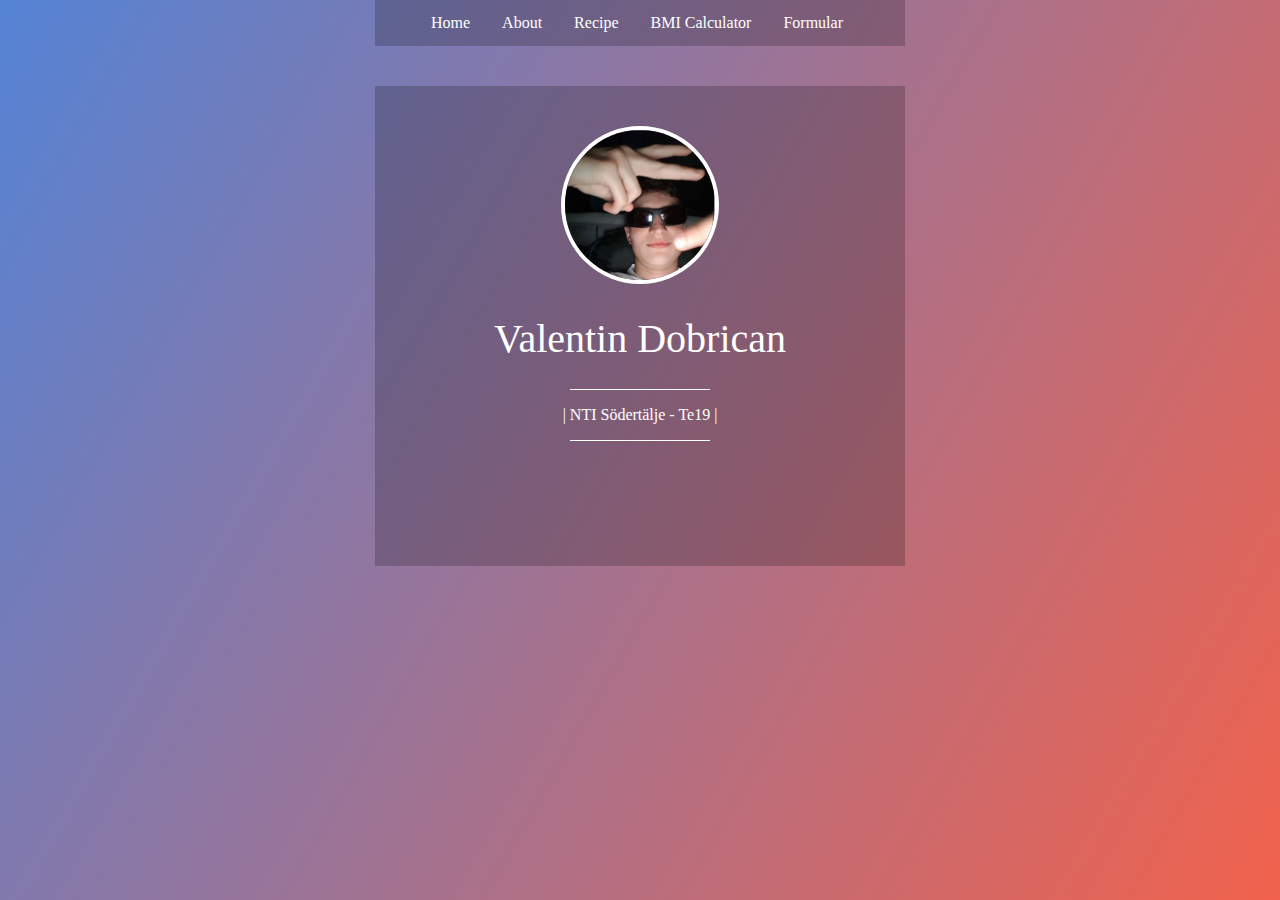
<file: index.html>
<!DOCTYPE html>
<html lang="sv">
<head>
    <meta charset="UTF-8">
    <meta name="viewport" content="width=device-width, initial-scale=1.0">
    <meta http-equiv="X-UA-Compatible" content="ie=edge">
    <title>Valentin - Index</title>
    <link rel="stylesheet" type="text/css" href="index.css">
</head>
<body>
    <div class="navbar">
        <a href="index.html">Home</a>
        <a href="om-mig.html">About</a>
        <a href="recept.html">Recipe</a>
        <a href="testtest.html">BMI Calculator</a>
        <a href="formulär.html">Formular</a>
    </div>
<div class="prof-box">
    <img src="profilbild.jpg" alt="Bild på mig" class="prof-pic">
    <h1>Valentin Dobrican</h1>
    <div class="line-break"></div>
    <p>| NTI Södertälje - Te19 |</p>
    <div class="line-break"></div>
</div>
</body>
</html>
</file>
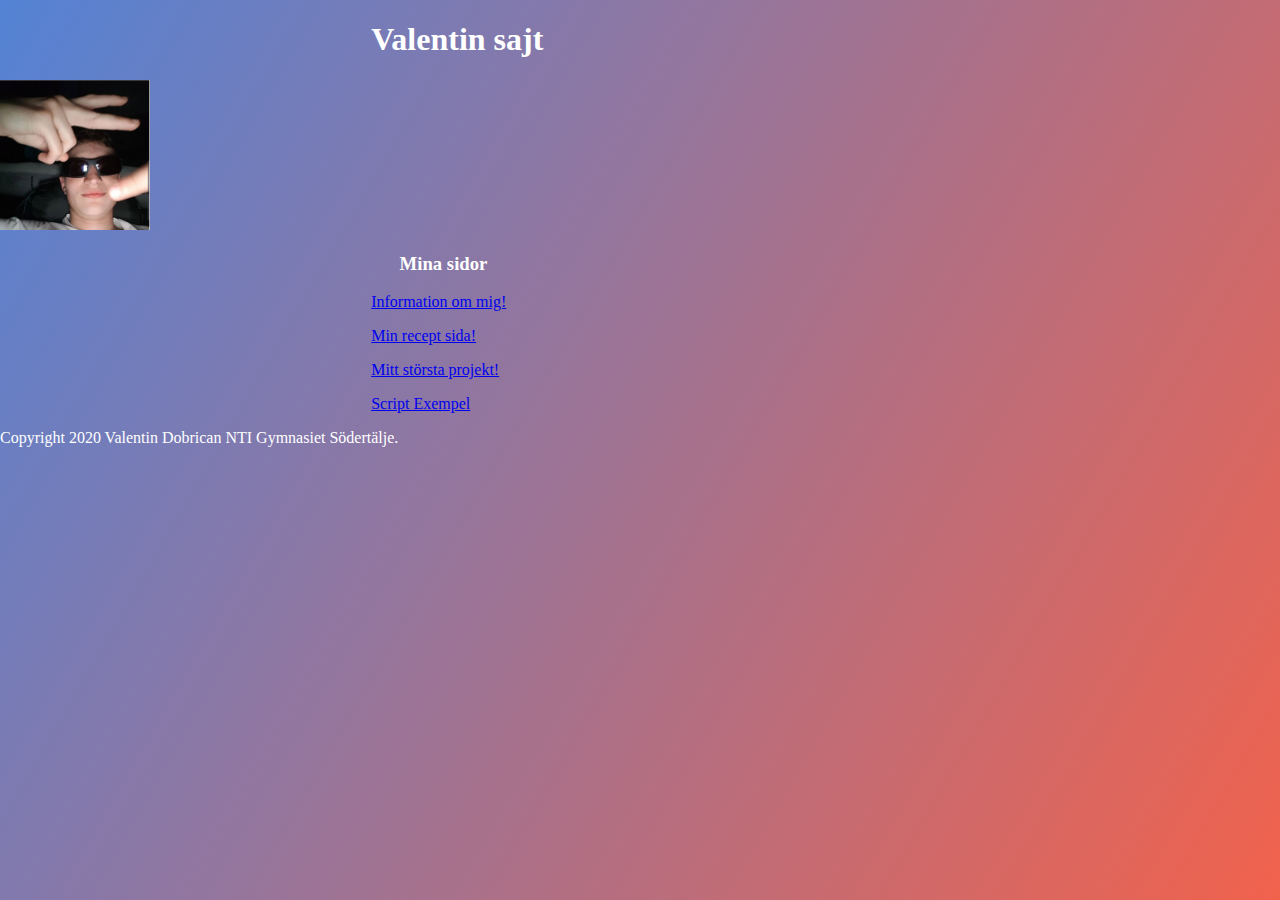
<file: fail.html>
<!DOCTYPE html>
<html lang="sv">
<head>
    <meta charset="UTF-8">
    <meta name="viewport" content="width=device-width, initial-scale=1.0">
    <title>Valentin sajt</title>
    <link rel="stylesheet" href="om-mig.css">
</head>
<body>
    <header>
        <h1>Valentin sajt</h1>
    </header>
    <nav>
        <img src= "profilbild.jpg" alt="Bild på mig" style="width:150px;height:150px;">
    </nav>
    <menu class="col-3">
        <h3>Mina sidor</h3>
    </menu>
    
    <main class="row">
        <main class="col-9">
            <p>
                <a href="om-mig.html" target="_blank"> Information om mig! </a>
            </p>
            <p>
                <a href="recept.html" target="_blank"> Min recept sida!</a>
            </p>
            <p>    
                <a href="testtest.html" target="_blank"> Mitt största projekt!</a>
            </p>
            <p>
                <a href="javascript-exempel.html" target="_blank"> Script Exempel</a>
            </p>
        </main>
    </main>
    <footer>
        Copyright 2020 Valentin Dobrican NTI Gymnasiet Södertälje.
    </footer>
    
</body>
</html>
</file>
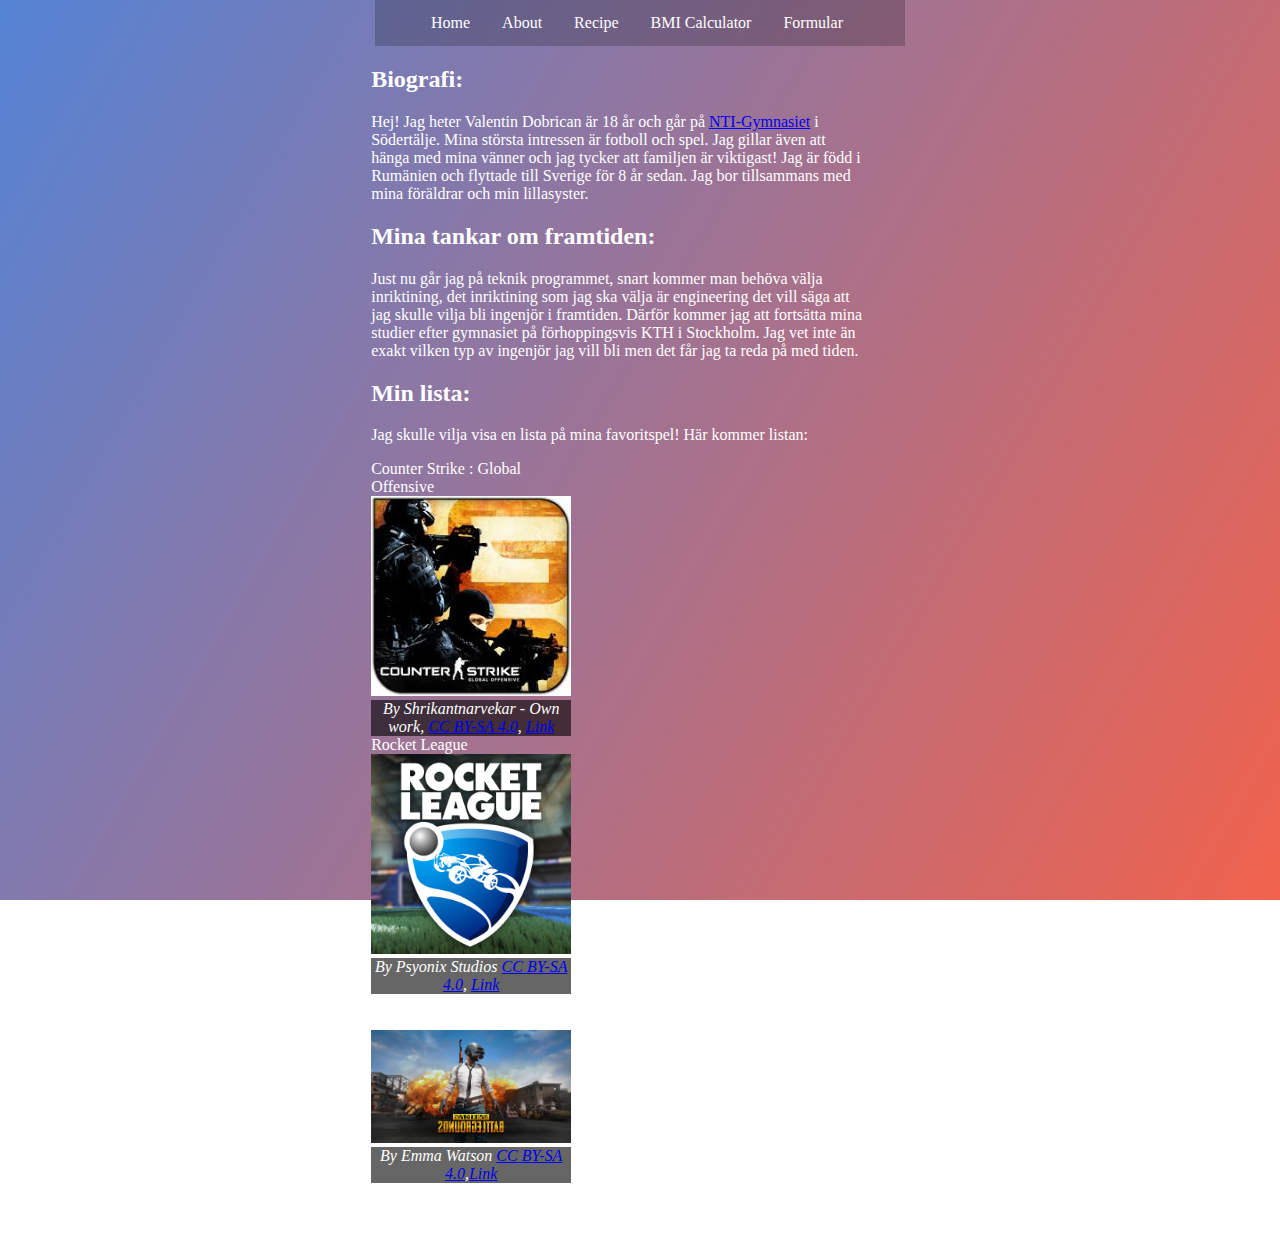
<file: om-mig.html>
<!DOCTYPE html>
<html lang="sv">
<head>
    <meta charset="utf-8">
    <meta name="viewport" content="width=device-width, initial-scale=1.0">
    <title>Om mig Valentin Dobrican </title>
    <link rel="stylesheet" href="om-mig.css">
</head>
<body>
  <div class="navbar">
    <a href="index.html">Home</a>
    <a href="om-mig.html">About</a>
    <a href="recept.html">Recipe</a>
    <a href="testtest.html">BMI Calculator</a>
    <a href="formulär.html">Formular</a>
  </div>

  <h2> Biografi: </h2>

  <p>
    Hej! Jag heter Valentin Dobrican är 18 år och går på <a href="https://www.ntigymnasiet.se/sodertalje/" target="_blank">NTI-Gymnasiet</a> i Södertälje. 
    Mina största intressen är fotboll och spel. Jag gillar även att hänga med mina vänner och jag tycker att familjen är viktigast! 
    Jag är född i Rumänien och flyttade till Sverige för 8 år sedan. 
    Jag bor tillsammans med mina föräldrar och min lillasyster. 
  </p>
  <h2> Mina tankar om framtiden: </h2>
  <p> 
    Just nu går jag på teknik programmet, snart kommer man behöva välja inriktining, det inriktining som jag ska välja är engineering det vill säga att jag skulle vilja bli ingenjör i framtiden. 
    Därför kommer jag att fortsätta mina studier efter gymnasiet på förhoppingsvis KTH i Stockholm. 
    Jag vet inte än exakt vilken typ av ingenjör jag vill bli men det får jag ta reda på med tiden.
  </p>
  <h2>Min lista:</h2>
  <p>
    Jag skulle vilja visa en lista på mina favoritspel! 
    Här kommer listan:
  </p>
      <figure>
          Counter Strike : Global Offensive
            <img src="Counter-Strike_Global_Offensive_icon.jpg" alt=" Bild på Counter Strike: Global Offensive ikonen" >
            <figcaption>By Shrikantnarvekar - Own work, <a href="https://creativecommons.org/licenses/by-sa/4.0/" title="Creative Commons Attribution-ShareAlike 4.0">CC BY-SA 4.0</a>, <a href="https://en.wikipedia.org/w/index.php?curid=52051081" target="_blank">Link</a></figcaption>
      </figure>
      <figure>
          Rocket League
            <img src="Rocket_League_coverart.jpg" alt="Bild på Rocket League ikonen">
            <figcaption>By Psyonix Studios <a href="https://creativecommons.org/licenses/by-sa/4.0" title="Creative Commons Attribution-Share Alike 4.0">CC BY-SA 4.0</a>, <a href="https://commons.wikimedia.org/w/index.php?curid=40905389">Link</a></figcaption>
      </figure>
      <figure>       
          PlayerUnknown's BattleGround
            <img src="pubg-game.jpeg" alt="Bild på PlayerUnknown's BattleGround ikonen">
            <figcaption>By Emma Watson <a href="https://creativecommons.org/licenses/by-sa/4.0" title="Creative Commons Attribution-Share Alike 4.0">CC BY-SA 4.0</a>,<a href="http://www.mepixels.com/photo/pubg-game-668">Link</a></figcaption>
      </figure>
  

  <div class="line-break"></div>
  <div class="col-12">
  <h2>&copy; Copyright 2021 Valentin Dobrican</h2>
  </div>
</body>
</html>
</file>
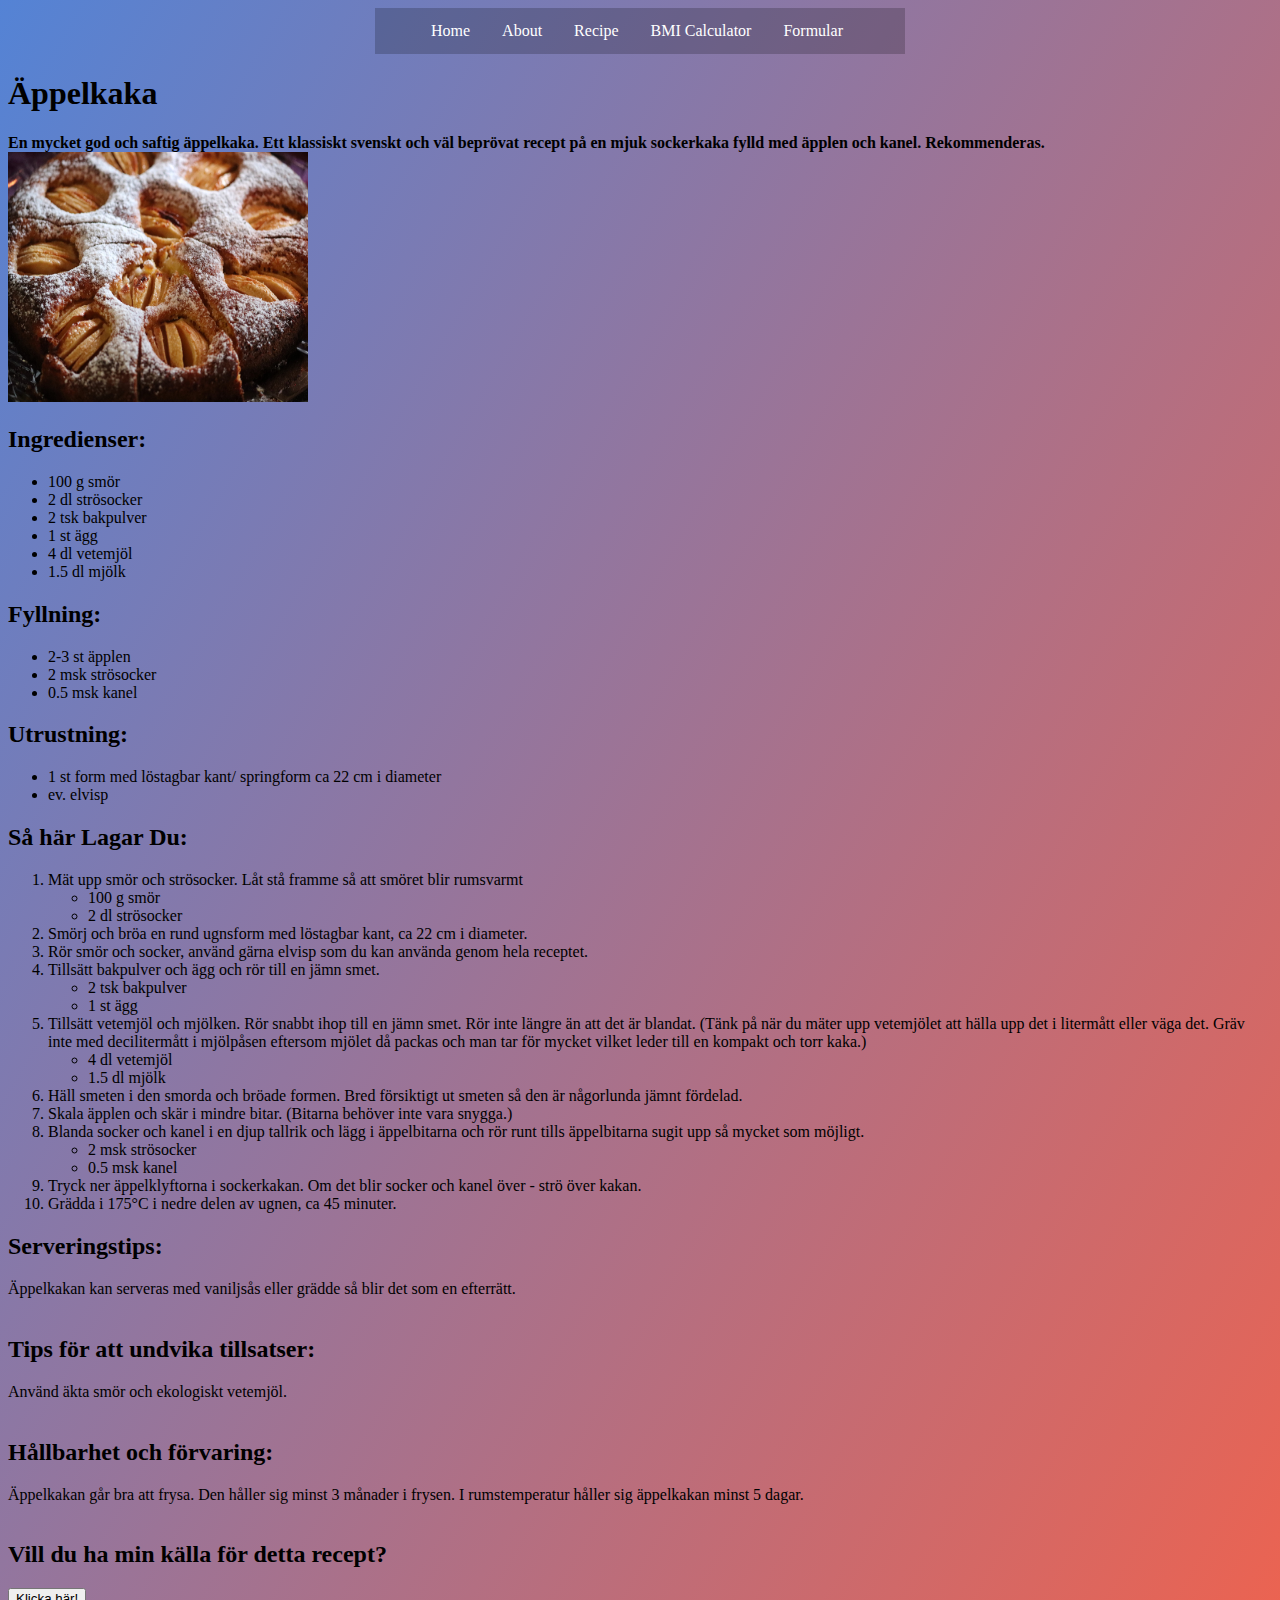
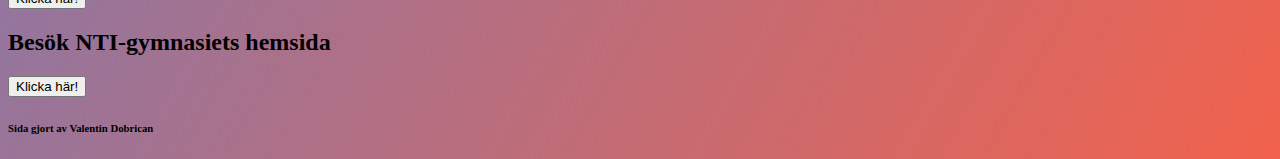
<file: recept.html>
﻿<!DOCTYPE html >
<html lang="sv">
    <head>
	<meta charset="utf-8">
	<meta name="viewport" content="width=device-width, initial- scale=1">
    <title>Äppelkaka</title>
	<link rel="stylesheet" href="recept.css">
    </head>

    <body>
		<div class="navbar">
			<a href="index.html">Home</a>
			<a href="om-mig.html">About</a>
			<a href="recept.html">Recipe</a>
			<a href="testtest.html">BMI Calculator</a>
			<a href="formulär.html">Formular</a>
		</div>
    <h1>Äppelkaka</h1>

    <strong>En mycket god och saftig äppelkaka. Ett klassiskt svenskt och väl beprövat recept på en mjuk sockerkaka fylld med äpplen och kanel. Rekommenderas.</strong><br>
	
	<img src="slip-cake-4640917_1920.jpg" alt="Bild på Äppelkakan" width="300" height="250">
	
	 <h2>Ingredienser:</h2>
    
   <ul>
        
        <li>100 g smör </li>
        <li>2 dl strösocker</li>
        <li>2 tsk bakpulver</li>
		<li>1 st ägg</li>
		<li>4 dl vetemjöl</li>
		<li>1.5 dl mjölk</li>
    </ul>    
	
	<h2>Fyllning:</h2>
	<ul>
		<li>2-3 st äpplen</li>
		<li>2 msk strösocker</li>
		<li>0.5 msk kanel</li>
	</ul>
	<h2>Utrustning:</h2>
	
	<ul>

	<li>1 st form med löstagbar kant/ springform ca 22 cm i diameter</li>
	<li>ev. elvisp</li>
    
	</ul>
	
    
	
	

    <h2>Så här Lagar Du:</h2>
    <ol>
        <li>Mät upp smör och strösocker. Låt stå framme så att smöret blir rumsvarmt
			<ul> 
				<li> 100 g smör </li>
				<li> 2 dl strösocker </li>
			</ul>
		</li>
        <li>Smörj och bröa en rund ugnsform med löstagbar kant, ca 22 cm i diameter.</li>
        <li>Rör smör och socker, använd gärna elvisp som du kan använda genom hela receptet.</li>
        <li>Tillsätt bakpulver och ägg och rör till en jämn smet.
			<ul> 
				<li> 2 tsk bakpulver </li>
				<li> 1 st ägg </li>
			</ul>
		</li>
		
		<li> Tillsätt vetemjöl och mjölken. Rör snabbt ihop till en jämn smet. Rör inte längre än att det är blandat. (Tänk på när du mäter upp vetemjölet att hälla upp det i litermått eller väga det. Gräv inte med decilitermått i mjölpåsen eftersom mjölet då packas och man tar för mycket vilket leder till en kompakt och torr kaka.)
			<ul> 
				<li> 4 dl vetemjöl </li>
				<li> 1.5 dl mjölk </li>
			</ul>
		</li>
		
		<li> Häll smeten i den smorda och bröade formen. Bred försiktigt ut smeten så den är någorlunda jämnt fördelad.</li>
		<li> Skala äpplen och skär i mindre bitar. (Bitarna behöver inte vara snygga.)</li>
		<li> Blanda socker och kanel i en djup tallrik och lägg i äppelbitarna och rör runt tills äppelbitarna sugit upp så mycket som möjligt.
			<ul> 
				<li> 2 msk strösocker </li>
				<li> 0.5 msk kanel </li>
			</ul>
		</li>
		
		<li>Tryck ner äppelklyftorna i sockerkakan. Om det blir socker och kanel över - strö över kakan. </li>
		<li> Grädda i 175°C i nedre delen av ugnen, ca 45 minuter. </li>
		</ol>
    

    
	
	<h2>Serveringstips:</h2>
	
	Äppelkakan kan serveras med vaniljsås eller grädde så blir det som en efterrätt.<br>

	<br>
	
	<h2> Tips för att undvika tillsatser: </h2>
	Använd äkta smör och ekologiskt vetemjöl. <br>
	<br> 
	
	<h2> Hållbarhet och förvaring: </h2>
	Äppelkakan går bra att frysa. Den håller sig minst 3 månader i frysen. I rumstemperatur håller sig äppelkakan minst 5 dagar. <br>
	<br> 

    <h2>Vill du ha min källa för detta recept?</h2>

    <form action="https://www.recepten.se/recept/aeppelkaka.html" target="_blank">

        <input type="submit" value="Klicka här!">

    </form>
	
		
		
		<h2>Besök NTI-gymnasiets hemsida</h2>

    <form action="https://www.ntigymnasiet.se/sodertalje/" target="_blank">
	
	<input type="submit" value="Klicka här!">
	
	</form>
	
	
    <h6>Sida gjort av Valentin Dobrican</h6>
	
	
</body>
</file>
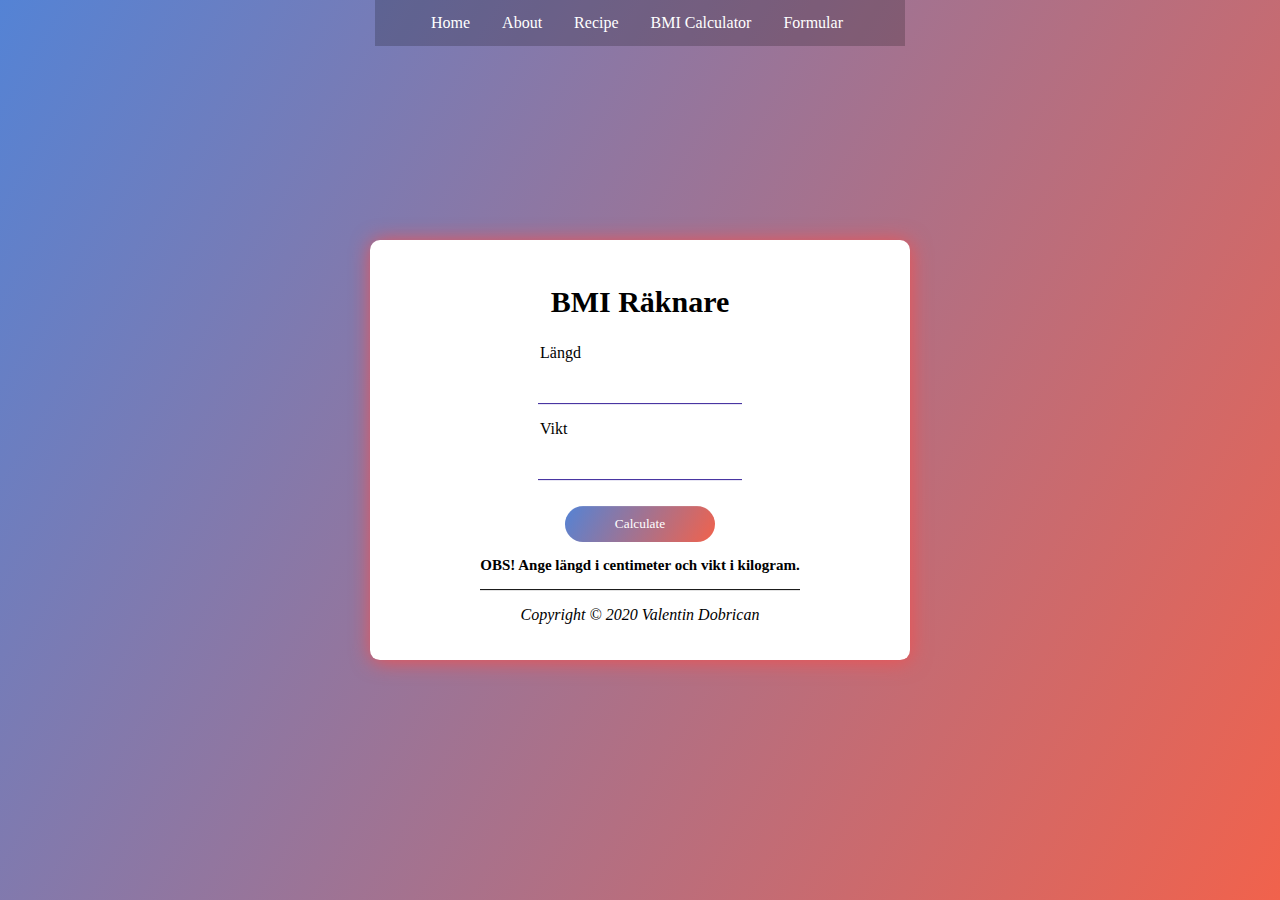
<file: testtest.html>
﻿<!DOCTYPE html>
<html lang="en" dir="ltr">
	<head>
		<meta charset="utf-8">
		<meta name="viewport" content="width=device-width, initial-scale=1.0">
		<title>Räkna ut din BMI!</title>
		<link rel="stylesheet" href="testtest.css">

		<script>
			function BMI() {
				var h=document.getElementById('h').value;
				var v=document.getElementById('v').value;
				var bmi=v/(h/100*h/100);
				var bmio=(bmi.toFixed(1));

				
				if	(bmio<18.5)
				{
				document.getElementById("result").innerHTML=("Din BMI är " + bmio);
				document.getElementById("info").innerHTML=("Undervikt! Om ditt BMI är lägre än 18,5 betyder det att du är underviktig och kommer att må bra efter att ha gått upp i vikt. Om du känner att du behöver hjälp eller support, kontakta din vårdgivare eller licensierade dietist omedelbart. Bra tips för att gå upp i vikt finns i 1177 Vårdguidens allmänna hälsoråd. Läs till exempel hur man äter hälsosamt.")
				}
				else if(18.5<=bmio && bmio<=25)
				{
				document.getElementById("result").innerHTML=("Din BMI är " + bmio);
				document.getElementById("info").innerHTML=("Normalvikt! Enligt BMI-skalan är din vikt mycket hälsosam och det är bäst att behålla denna vikt. Ha god fysisk aktivitet genom träning och daglig träning, och det räcker att kombinera med hälsosam mat.")
				}
				else if(25<bmio && bmio <= 30)
				{
				document.getElementById("result").innerHTML=("Din BMI är " + bmio);
				document.getElementById("info").innerHTML=("Övervikt! Ditt BMI stiger och når så småningom en övervikt. Om ditt BMI är mellan 25 och 27, finns det en måttlig viktrelaterad negativ hälsorisk. Nu måste vi komma ihåg att BMI bara är ett tal och inte kan beskriva hela verkligheten. Om du är aktiv och äter hälsosamt är risken för sjukdom betydligt lägre än risken för att du inte tränar. Från och med BMI 27 finns det en ökad risk för typ 2-diabetes, högt fett och högt blodtryck.")
				}
				else {
					document.getElementById("result").innerHTML=("Din BMI är " + bmio);
					document.getElementById("info").innerHTML=("Fetma! Ditt BMI är mer än 30, vilket ökar risken för högt blodtryck, dyslipidemi, hjärt-kärlsjukdom och typ 2-diabetes, men BMI ökar när risken ökar. Träning i form av träning och daglig träning är mycket viktigt för att minska risken för följder. Ärftlighet spelar en roll i början av fetma och fetma-relaterade sjukdomar.")
				}
			}
		</script>
	</head>
	
	
	<body>
		<div class="navbar">
			<a href="index.html">Home</a>
			<a href="om-mig.html">About</a>
			<a href="recept.html">Recipe</a>
			<a href="testtest.html">BMI Calculator</a>
			<a href="formulär.html">Formular</a>
		</div>

		<footer>
			<h2>BMI Räknare</h2>
			<p class="text">Längd</p>
			<input type="text" id="h">
			<p class="text">Vikt</p>
			<input type="text" id="v">
			<p id="result"></p>
			<button id="btn" onClick="BMI()">Calculate</button>
			<p id="info">OBS! Ange längd i centimeter och vikt i kilogram.</p>
			<div class="line-break"></div>
			<p> 
				<em>Copyright &copy; 2020 Valentin Dobrican </em> 
			  </p> 
		</footer>
	</body>
</html>
</file>
<file: index.css>
body {
    margin: 0;
	padding: 0;
    background: linear-gradient(120deg,#5483D5 , #F1624C ) no-repeat center center fixed;
    color:White;
}
.prof-box {
    width: 450px;
    height: 400px;
    background-color: rgba(0,0,0,0.2);
    padding: 40px;
    color: white;
    margin: 0 auto;
    margin-top: 40px;
    text-align: center;
    }
    
.prof-pic {
    border-radius: 50%;
    height: 150px;
    width: 150px;
    border-style: solid;
    border-color:white;
    border-width: 4px;
}
    
h1 {
    font-weight: 100;
    letter-spacing: 6;
    font-size: 40px;
}
    
p {
    font-weight: 100;
    letter-spacing: 1;
}
    
.line-break {
    width: 140px;
    margin: 0 auto;
    border-top: 1px solid white;
}
.navbar {
    overflow: hidden;
    background-color:rgba(0,0,0,0.2);
    width: 450px;
    margin: 0 auto;
    padding:0 40px;
    
  }
  
.navbar a {
    float: left;
    font-size: 16px;
    color: white;
    text-align: center;
    padding: 14px 16px;
    text-decoration: none;
  }
  
.subnav {
    float: left;
    overflow: hidden;
  }
  
.subnav .subnavbtn {
    font-size: 16px;  
    border: none;
    outline: none;
    color: white;
    padding: 14px 16px;
    background-color: inherit;
    font-family: inherit;
    margin: 0;
  }
  
.navbar a:hover, .subnav:hover .subnavbtn {
    background-color:rgba(0,0,0,0.2);
}
  
.subnav-content {
    display: none;
    position: absolute;
    left: 29%;
    background-color:black ;
    width: 450px;
    z-index: 1;
    margin: 0 auto;
    padding: 0 40px;
}
  
.subnav-content a {
    float: left;
    color: white;
    text-decoration: none;
}
  
.subnav-content a:hover {
    background-color: #eee;
    color: black;
}
  
.subnav:hover .subnav-content {
    display: block;
}
</file>
<file: om-mig.css>
body {
    background: linear-gradient(120deg,#5483D5 , #F1624C ) no-repeat center center fixed;
    color:White;
    padding:0;
    margin: 0;
}
h1,h2,h3,p,em,li {
    color:White;
    max-width: 13cm;
    padding-left: 29%;
}
figure{
    margin: 0;
    width:200px;
    padding-left: 29%;
}
figcaption{
    background-color: rgba(0,0,0,0.6);
    color: white;
    font-style: italic;
    padding: 0px;
    text-align: center;
    width: 200px;
    max-width: 13cm;
}
img{
    width: 100%;
}
.navbar {
    overflow: hidden;
    background-color:rgba(0,0,0,0.2);
    width: 450px;
    margin: 0 auto;
    padding: 0 40px;
}
  
.navbar a {
    float: left;
    font-size: 16px;
    color: white;
    text-align: center;
    padding: 14px 16px;
    text-decoration: none;
  }
  
.subnav {
    float: left;
    overflow: hidden;
  }
  
.subnav .subnavbtn {
    font-size: 16px;  
    border: none;
    outline: none;
    color: white;
    padding: 14px 16px;
    background-color: inherit;
    font-family: inherit;
    margin: 0;
  }
  
.navbar a:hover, .subnav:hover .subnavbtn {
    background-color:rgba(0,0,0,0.2);
}
  
.subnav-content {
    display: none;
    position: absolute;
    left: 29%;
    background-color:black ;
    width: 450px;
    z-index: 1;
    margin: 0 auto;
    padding: 0 40px;
}
  
.subnav-content a {
    float: left;
    color: white;
    text-decoration: none;
}
  
.subnav-content a:hover {
    background-color: #eee;
    color: black;
}
  
.subnav:hover .subnav-content {
    display: block;
}
.line-break {
    width: 100%;
    margin: 0;
    border-top: 1px solid white;
}
</file>
<file: recept.css>
body {
	background-image: linear-gradient(120deg,#5483D5 , #F1624C );
}
.navbar {
    overflow: hidden;
    background-color:rgba(0,0,0,0.2);
    width: 450px;
    margin: 0 auto;
    padding:0 40px;    
}
.navbar a {
    float: left;
    font-size: 16px;
    color: white;
    text-align: center;
    padding: 14px 16px;
    text-decoration: none;
 }
  
.subnav {
    float: left;
    overflow: hidden;
  }
  
.subnav .subnavbtn {
    font-size: 16px;  
    border: none;
    outline: none;
    color: white;
    padding: 14px 16px;
    background-color: inherit;
    font-family: inherit;
    margin: 0;
  }
  
.navbar a:hover, .subnav:hover .subnavbtn {
    background-color:rgba(0,0,0,0.2);
}
  
.subnav-content {
    display: none;
    position: absolute;
    left: 29%;
    background-color:black ;
    width: 450px;
    z-index: 1;
    margin: 0 auto;
    padding: 0 40px;
}
  
.subnav-content a {
    float: left;
    color: white;
    text-decoration: none;
}
  
.subnav-content a:hover {
    background-color: #eee;
    color: black;
}
  
.subnav:hover .subnav-content {
    display: block;
}
</file>
<file: testtest.css>
body {
    margin: 0;
	padding: 0;
	text-align: center;
	background-image: linear-gradient(120deg,#5483D5 , #F1624C );
	min-height: 100vh;
}
footer {
    width: 500px;
	position: absolute;
	top: 50%;
	left: 50%;
	background-color: #fff;
	transform: translate(-50%, -50%);
	padding: 20px;
	border-radius: 10px;
	box-shadow: 1px 1px 20px #ee5253;
}
h2{
    font-size: 30px;
    font-weight: 600;
    font-family: "Times New Roman", Times, serif;
}
.text{
    text-align: left;
    margin-left: 150px;
    font-family: "Times New Roman", Times, serif;
}
#v, #h{
    color: #222f3e;
    text-align: left;
    font-size: 20px;
    font-weight: 200;
    outline: none;
    border: none;
    background: none;
    border-bottom: 1px solid #341f97;
    width: 200px;
}
#v:focus, #h:focus{
    border-bottom: 2px solid #341f97;
    width: 300px;
    transition: 0.5s;
}
#result{
    color: #341f97;
    }
#btn{
    font-family: inherit;
    margin-top: 10px;
    border: none;
    color: #fff;
    background-image: linear-gradient(120deg,#5483D5 , #F1624C);
    width: 150px;
    padding: 10px;
    border-radius: 30px;
    outline: none;
    cursor: pointer;
    }
#btn:hover{
    box-shadow: 1px 1px 10px #341f97;
}
#info{
    font-size: 15px;
    font-family: "Times New Roman", Times, serif;
    font-weight: bold;
}
.navbar {
    overflow: hidden;
    background-color:rgba(0,0,0,0.2);
    width: 450px;
    margin: 0 auto;
    padding: 0 40px;
    
}  
.navbar a {
    float: left;
    font-size: 16px;
    color: white;
    text-align: center;
    padding: 14px 16px;
    text-decoration: none;
} 
.subnav {
    float: left;
    overflow: hidden;
} 
.subnav .subnavbtn {
    font-size: 16px;  
    border: none;
    outline: none;
    color: white;
    padding: 14px 16px;
    background-color: inherit;
    font-family: inherit;
    margin: 0;
} 
.navbar a:hover, .subnav:hover .subnavbtn {
    background-color:rgba(0,0,0,0.2);
} 
.subnav-content {
    display: none;
    position: absolute;
    left: 29%;
    background-color:black ;
    width: 450px;
    z-index: 1;
    margin: 0 auto;
    padding: 0 40px;
}  
.subnav-content a {
    float: left;
    color: white;
    text-decoration: none;
}
  
.subnav-content a:hover {
    background-color: #eee;
    color: black;
}
  
.subnav:hover .subnav-content {
    display: block;
}
.line-break {
    width: 320px;
    margin: 0 auto;
    border-top: 1px solid black;
}
</file>
